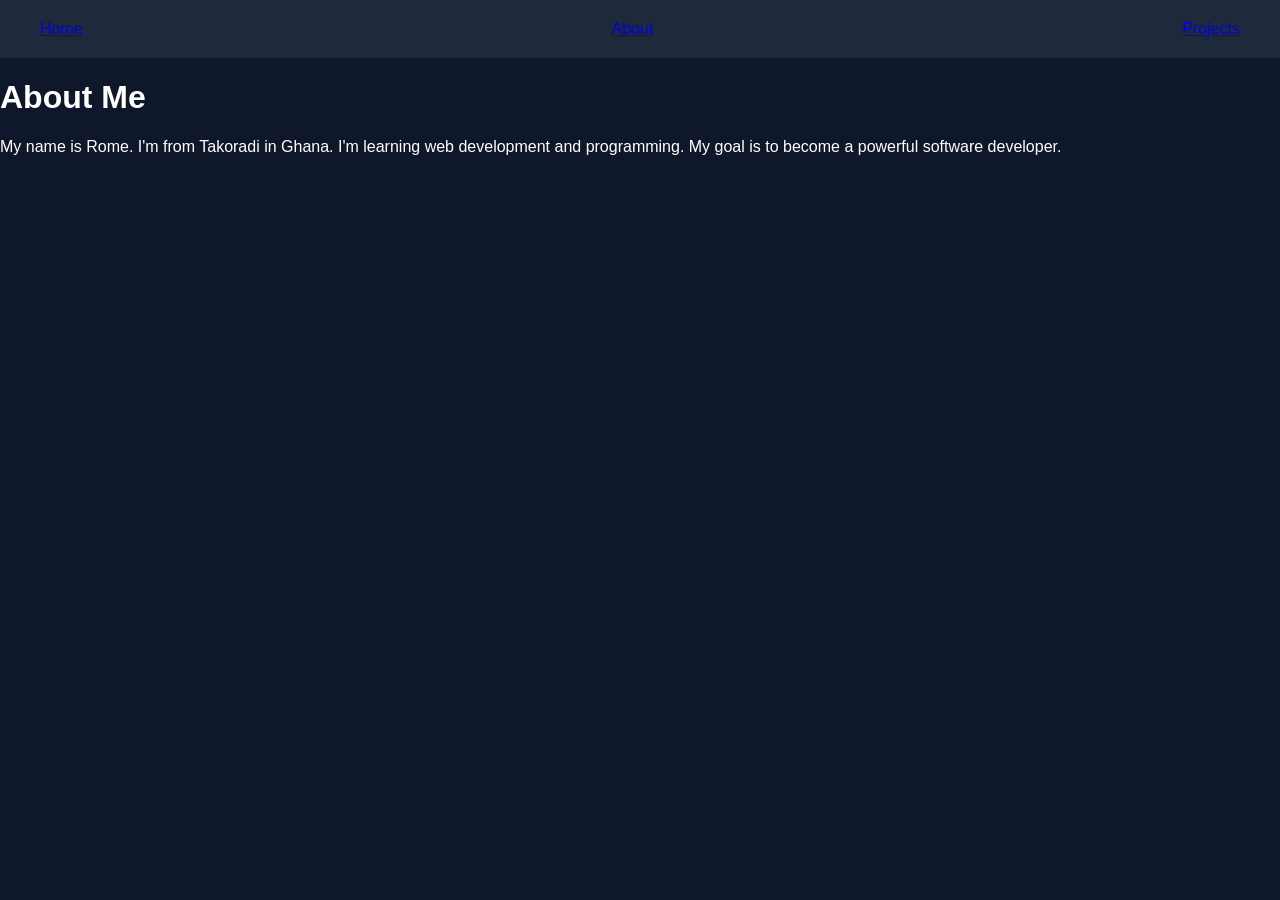
<file: about.html>
<!DOCTYPE html>
<html>

<head>

<title>About Rome</title>

<link rel="stylesheet" href="style.css">

</head>

<body>

<nav>

<a href="index.html">Home</a>
<a href="about.html">About</a>
<a href="projects.html">Projects</a>

</nav>

<div class="container">

<div class="card">

<h1>About Me</h1>

<p>
My name is Rome.
I'm from Takoradi in Ghana.
I'm learning web development and programming.
My goal is to become a powerful software developer.
</p>

</div>

</div>

</body>
</html>
</file>
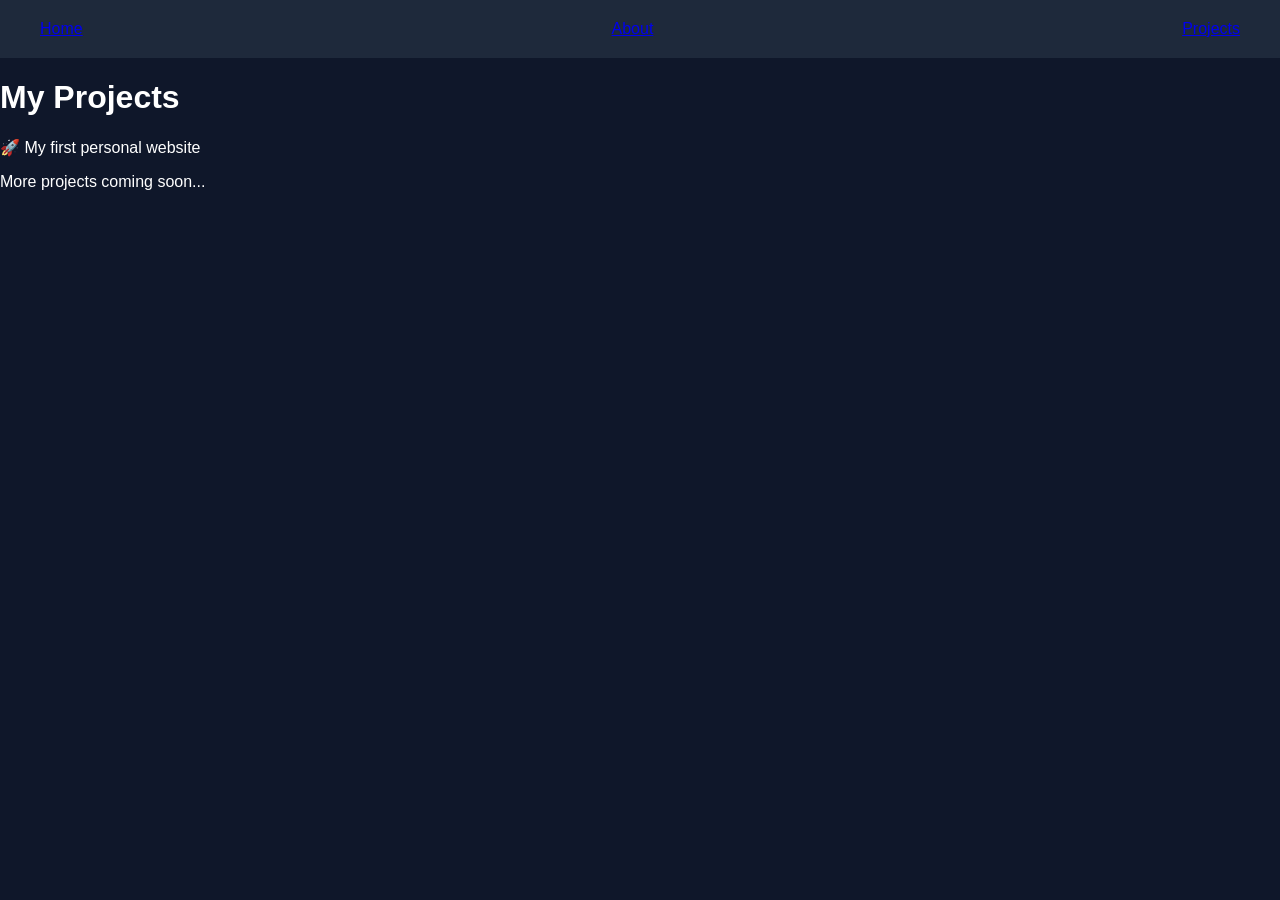
<file: project.html>
<!DOCTYPE html>
<html>

<head>

<title>Rome Projects</title>

<link rel="stylesheet" href="style.css">

</head>

<body>

<nav>

<a href="index.html">Home</a>
<a href="about.html">About</a>
<a href="projects.html">Projects</a>

</nav>

<div class="container">

<div class="card">

<h1>My Projects</h1>

<p>🚀 My first personal website</p>

<p>More projects coming soon...</p>

</div>

</div>

</body>
</html>
</file>
<file: style.css>
body{
margin:0;
font-family:Arial;
background:#0f172a;
color:white;
scroll-behavior:smooth;
}

nav{
display:flex;
justify-content:space-between;
align-items:center;
padding:20px 40px;
background:#1e293b;
position:sticky;
top:0;
}

.logo{
color:#22c55e;
}

.nav-links a{
margin:0 15px;
color:white;
text-decoration:none;
font-weight:bold;
}

.hero{
text-align:center;
padding:100px 20px;
}

.hero img{
width:170px;
border-radius:50%;
border:4px solid white;
}

button{
padding:12px 20px;
border:none;
border-radius:8px;
background:#22c55e;
color:white;
cursor:pointer;
margin:10px;
}

.about{
padding:80px 20px;
text-align:center;
background:#1e293b;
}

.projects{
padding:80px 20px;
text-align:center;
}

.project-grid{
display:grid;
grid-template-columns:repeat(auto-fit,minmax(200px,1fr));
gap:20px;
margin-top:30px;
}

.project-card{
background:#1e293b;
padding:25px;
border-radius:12px;
transition:0.3s;
}

.project-card:hover{
transform:translateY(-10px);
}

footer{
padding:20px;
text-align:center;
background:#1e293b;
margin-top:50px;
}

#particles-js{
position:fixed;
width:100%;
height:100%;
z-index:-1;
}
</file>
